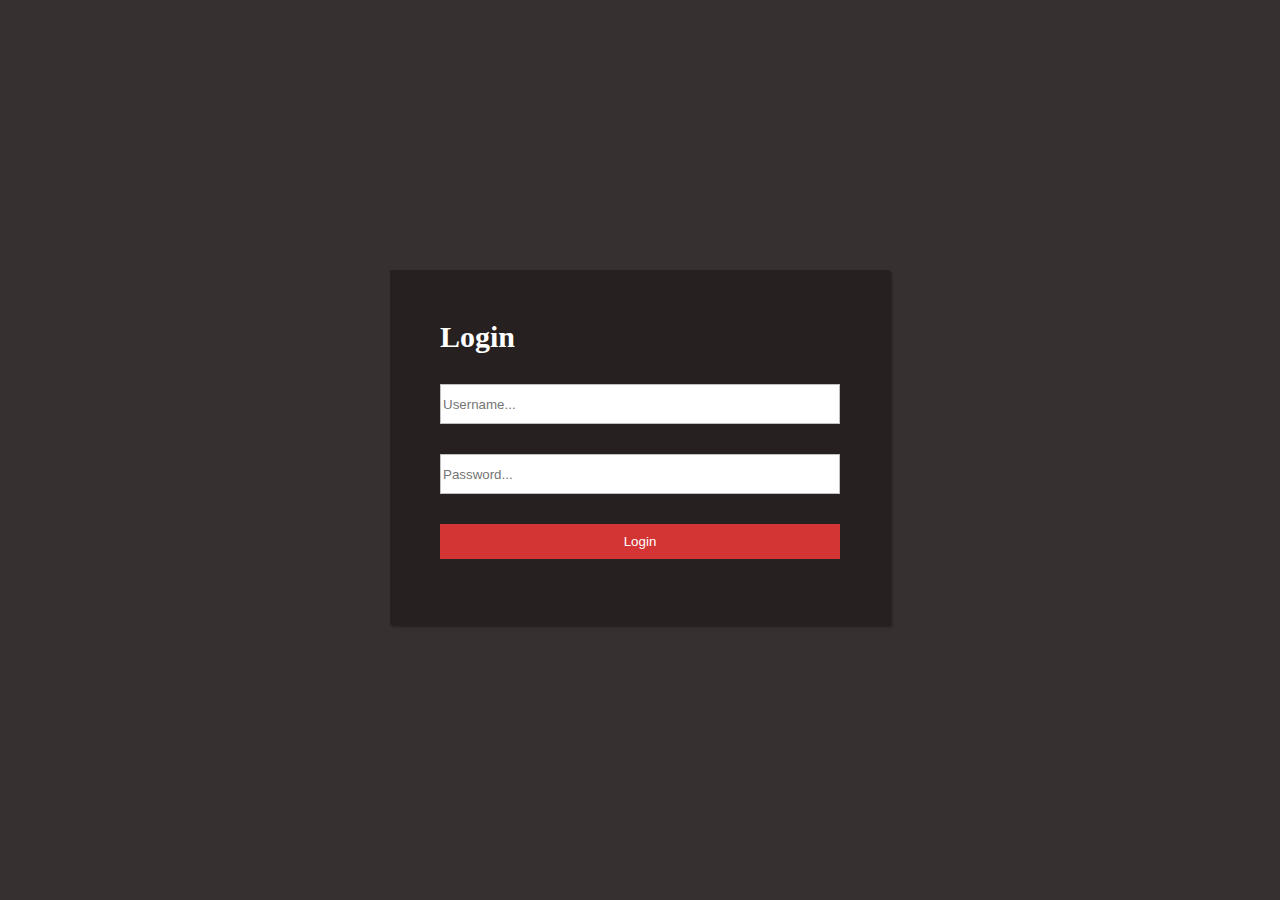
<file: chat/homepage.html>
<HTML>
	<HEAD>
		<title>chat</title>
		<link rel="stylesheet" type="text/css" href="mystyle.css">
	</HEAD>
	<BODY>
		<div class="login-container">
			<!--<img class='logo' src='./piccione.png' alt='logo'/>-->
			<h2>Login</h2>
			<div class='form-container'>
				<form action="login.php" method='post'>
					<input type='text' placeholder='Username...' name='username'/>
					<input type='password' placeholder='Password...' name='password'/>
					<input class='login-button' type='submit' value='Login' name='login'/>
				</form>
			</div>
		</div>
	</BODY>
</HTML>
</file>
<file: chat/mystyle.css>
body{
	background: #363030;
}
.login-container{
	position: absolute;
	margin: auto;	
	width: 400px;
	top: 30%;
	left: 0;
	right: 0;	
	padding: 50px;
	background: #262020;
	color: white;
	box-shadow: 2px 2px 2px #262020;
}
.login-container h2{
	font-size: 30px;
	margin: 0;
}
.login-container img.logo{
	width:50px;
}

.form-container{
	margin-top: 30px;
}

.form-container{
	
}
.form-container input[type='text'], input[type='password']{
	height: 40px;
	border: 1px solid silver;
	width: 100%;
	margin-bottom: 30px;
}
.login-button{
	width: 100%;
	padding: 10px 20px;
	background: #d33434;
	border: none;
	color: white;
}

.login-button:hover{
	background: #f90e0e;
}
</file>
